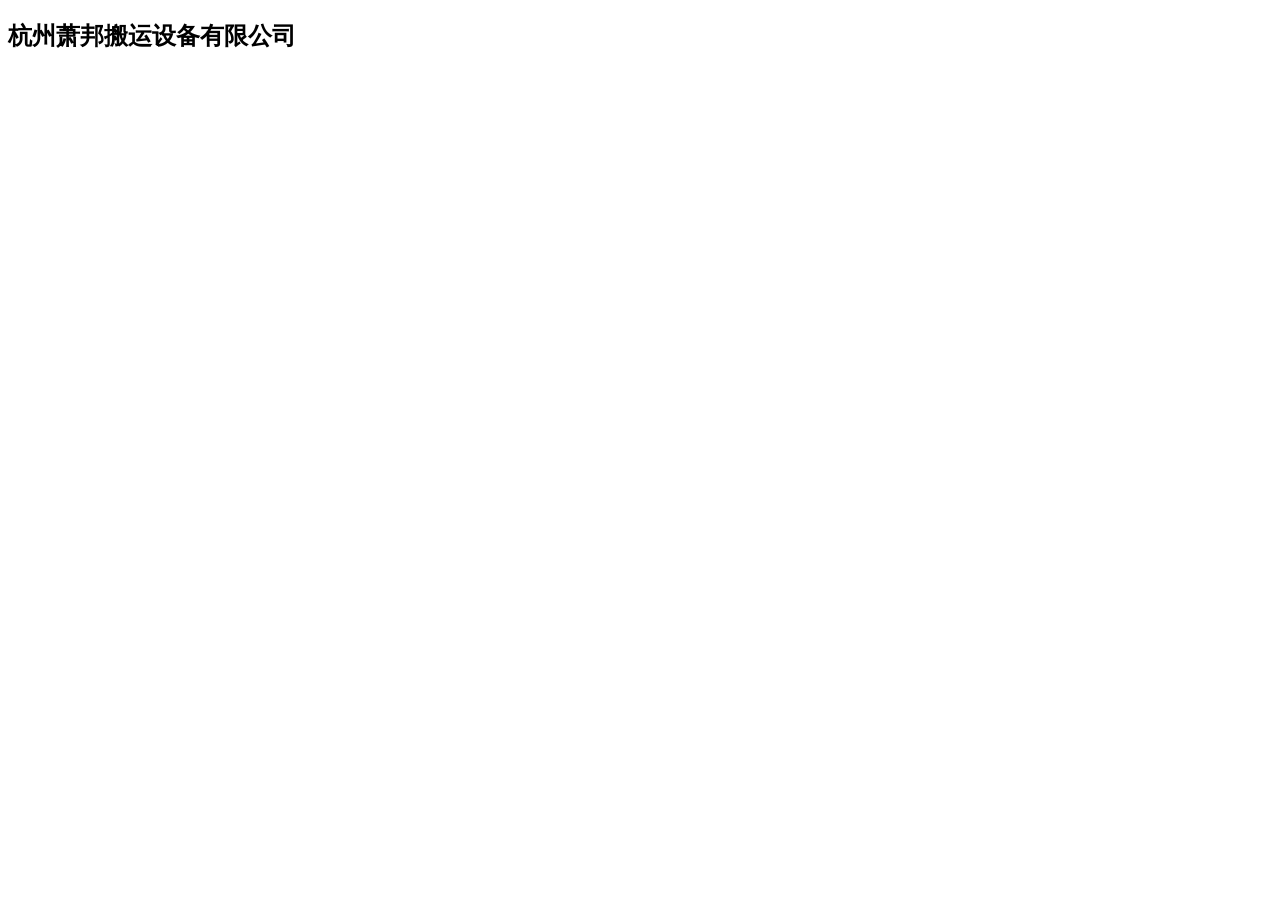
<file: index.html>
<!DOCTYPE HTML>
<html>
    <head>
        <meta http-equiv="Content-Type" content="text/html; charset=utf-8" />
        <title>杭州萧邦搬运设备有限公司</title>
    </head>
    <body>
        <h2>杭州萧邦搬运设备有限公司</h2>
    </body>
</html>
</file>
